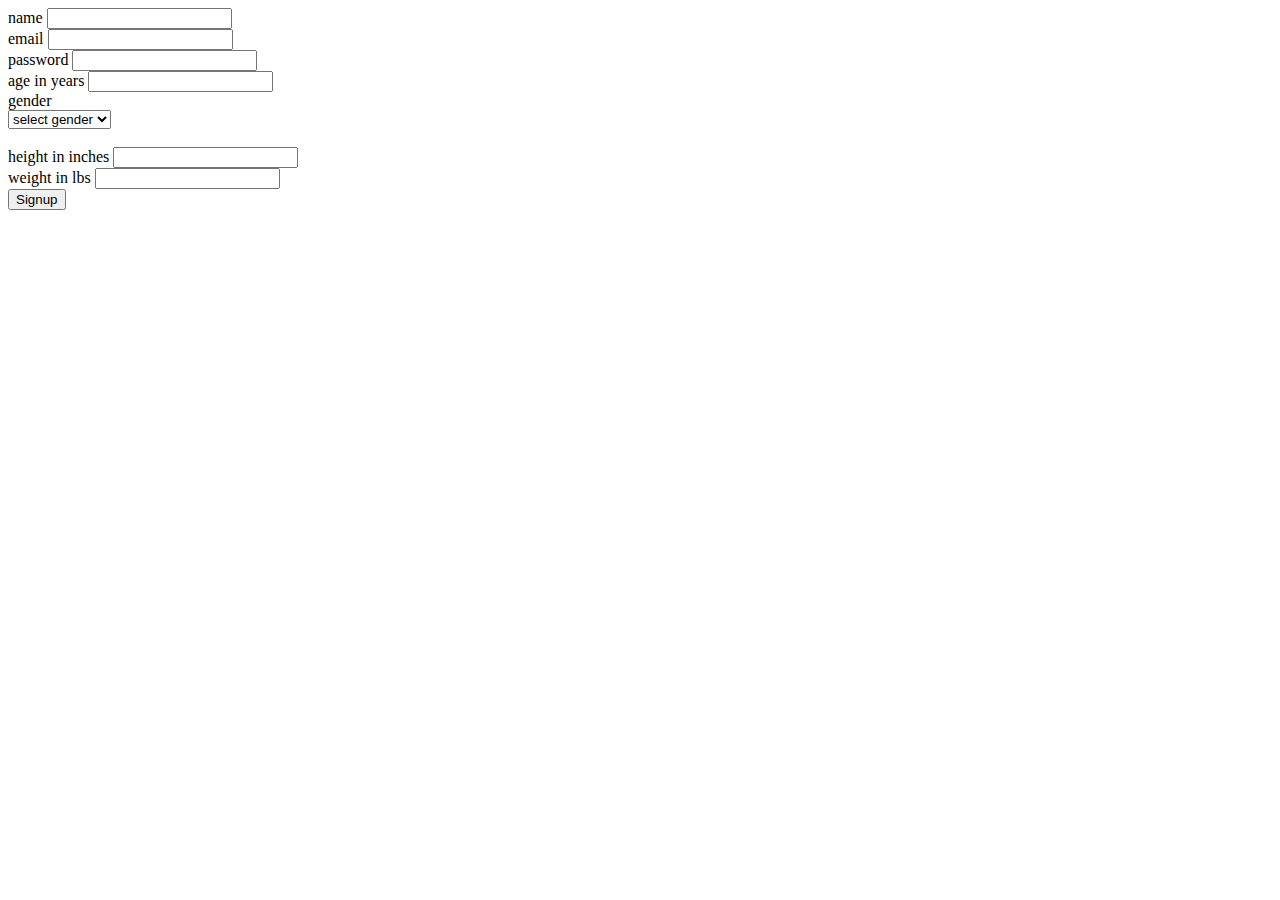
<file: templates/signup.html>
<!DOCTYPE html>
<html lang="en">

<head>
    <meta charset="UTF-8">
    <meta name="viewport" content="width=device-width, initial-scale=1.0">
    <title>SIGNUP</title>
</head>

<body>
    <form action="/signup" method="POST">
        <label for="name">name</label>
        <input type="name" id="name" name="name" required><br>

        <label for="email">email</label>
        <input type="email" id="email" name="email" required><br>

        <label for="password">password</label>
        <input type="password" id="password" name="password" required><br>

        <label for="age">age in years</label>
        <input type="text" id="age" name="age" required><br>

        <label for="gender">gender</label><br>
        <select id="gender" name="gender" required>
            <option value="" disabled selected>select gender</option>
            <option value="Male">Male</option>
            <option value="Female">Female</option>
        </select><br><br>

        <label for="height">height in inches</label>
        <input type="number" id="height" name="height" required><br>

        <label for="weight">weight in lbs</label>
        <input type="number" id="weight" name="weight" required><br>

        <input type="submit" value="Signup">
    </form>
</body>

</html>
</file>
